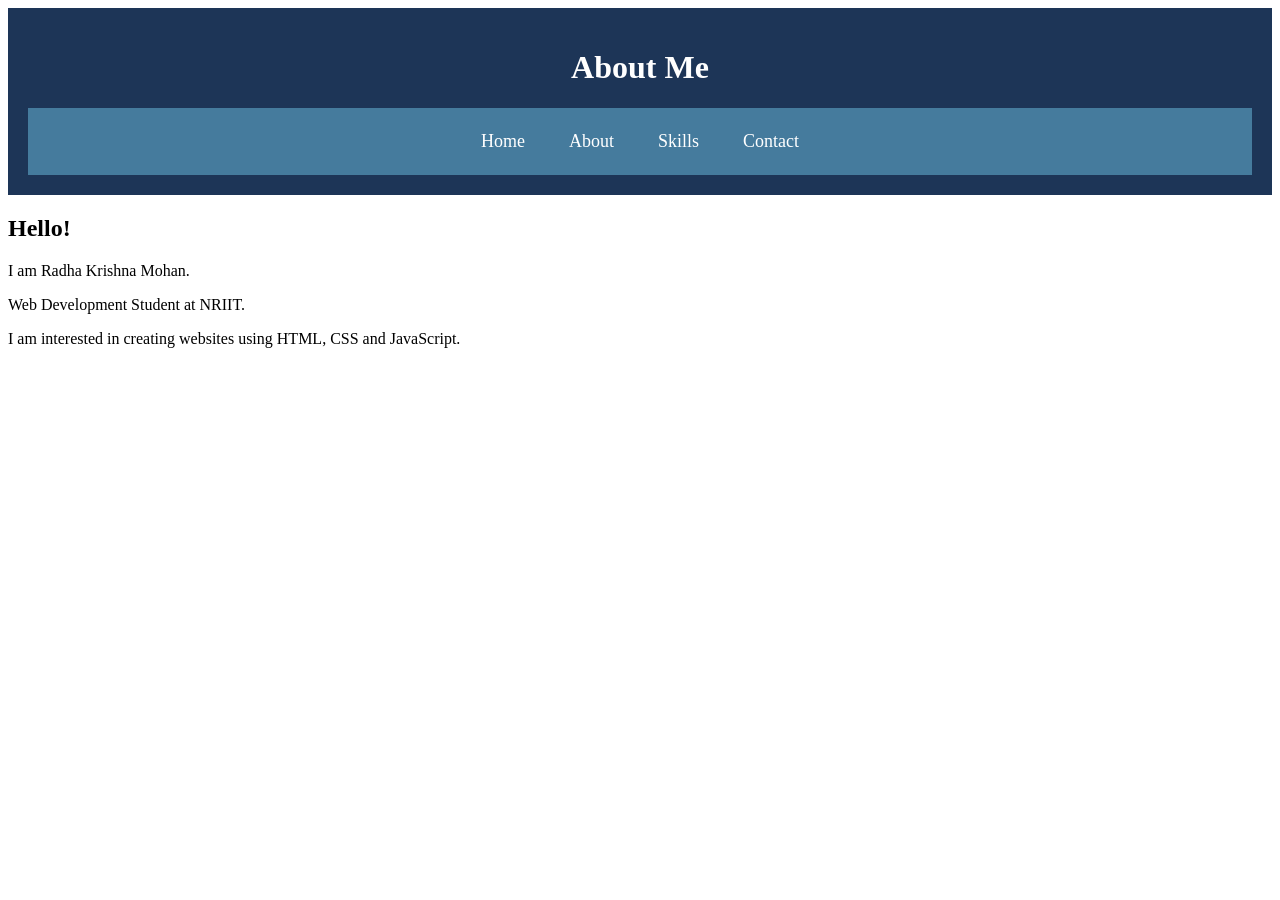
<file: about.html>
<!DOCTYPE html>
<html lang="en">
<head>
    <meta charset="UTF-8">
    <meta name="viewport" content="width=device-width, initial-scale=1.0">
    <title>About Me</title>
    <link rel="stylesheet" href="style.css">
</head>

<body>

<header>
    <h1>About Me</h1>

    <nav>
        <a href="index.html">Home</a>
        <a href="about.html">About</a>
        <a href="skills.html">Skills</a>
        <a href="contact.html">Contact</a>
    </nav>
</header>

<section>
    <h2>Hello!</h2>
    <p>I am Radha Krishna Mohan.</p>
    <p>Web Development Student at NRIIT.</p>
    <p>I am interested in creating websites using HTML, CSS and JavaScript.</p>
</section>

</body>
</html>
</file>
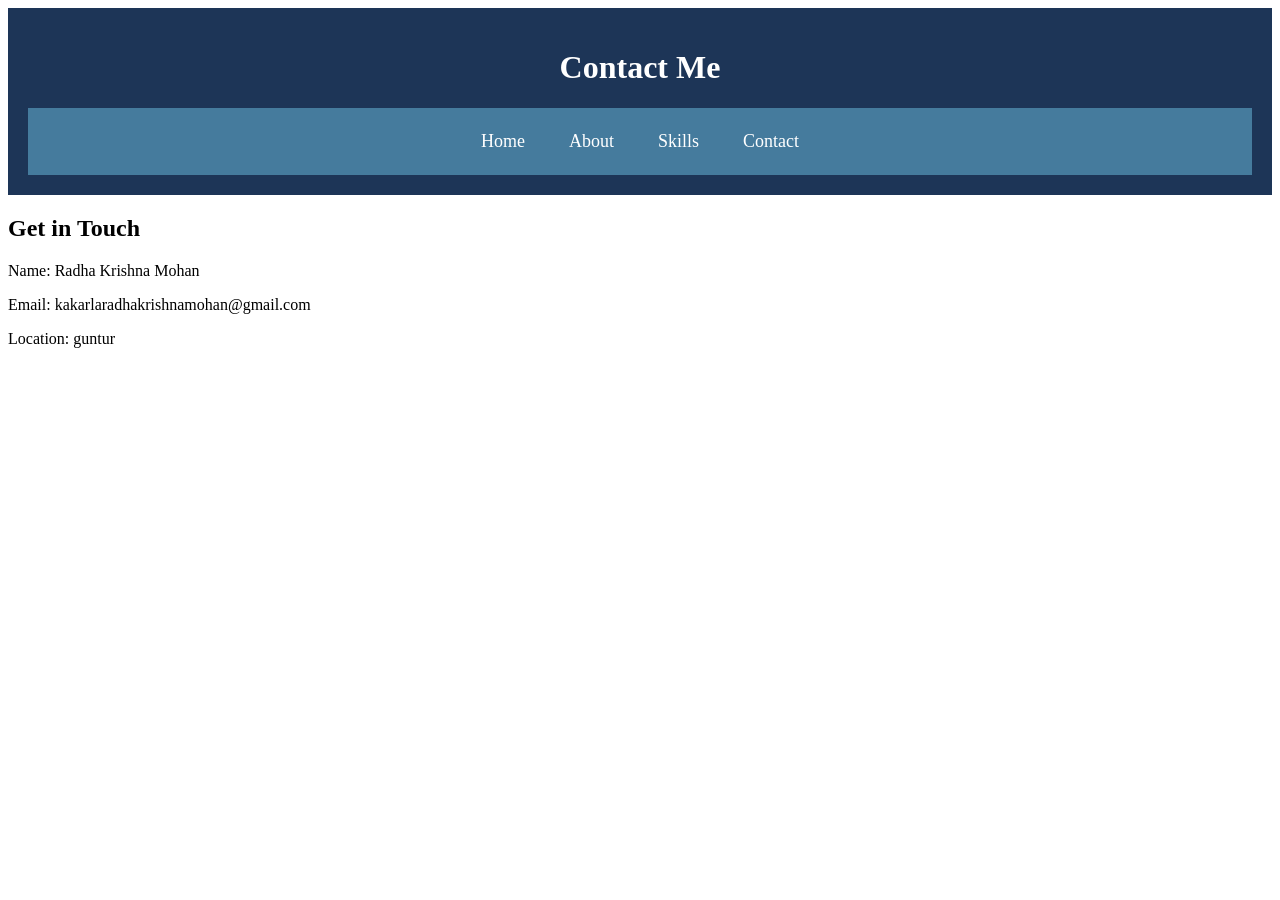
<file: contact.html>
<!DOCTYPE html>
<html lang="en">
<head>
    <meta charset="UTF-8">
    <meta name="viewport" content="width=device-width, initial-scale=1.0">
    <title>Contact</title>
    <link rel="stylesheet" href="style.css">
</head>

<body>

<header>
    <h1>Contact Me</h1>

    <nav>
        <a href="index.html">Home</a>
        <a href="about.html">About</a>
        <a href="skills.html">Skills</a>
        <a href="contact.html">Contact</a>
    </nav>
</header>

<section>

</body>
</html><section>
    <h2>Get in Touch</h2>

    <p>Name: Radha Krishna Mohan</p>
    <p>Email: kakarlaradhakrishnamohan@gmail.com</p>
    <p>Location: guntur</p>
</section>
</file>
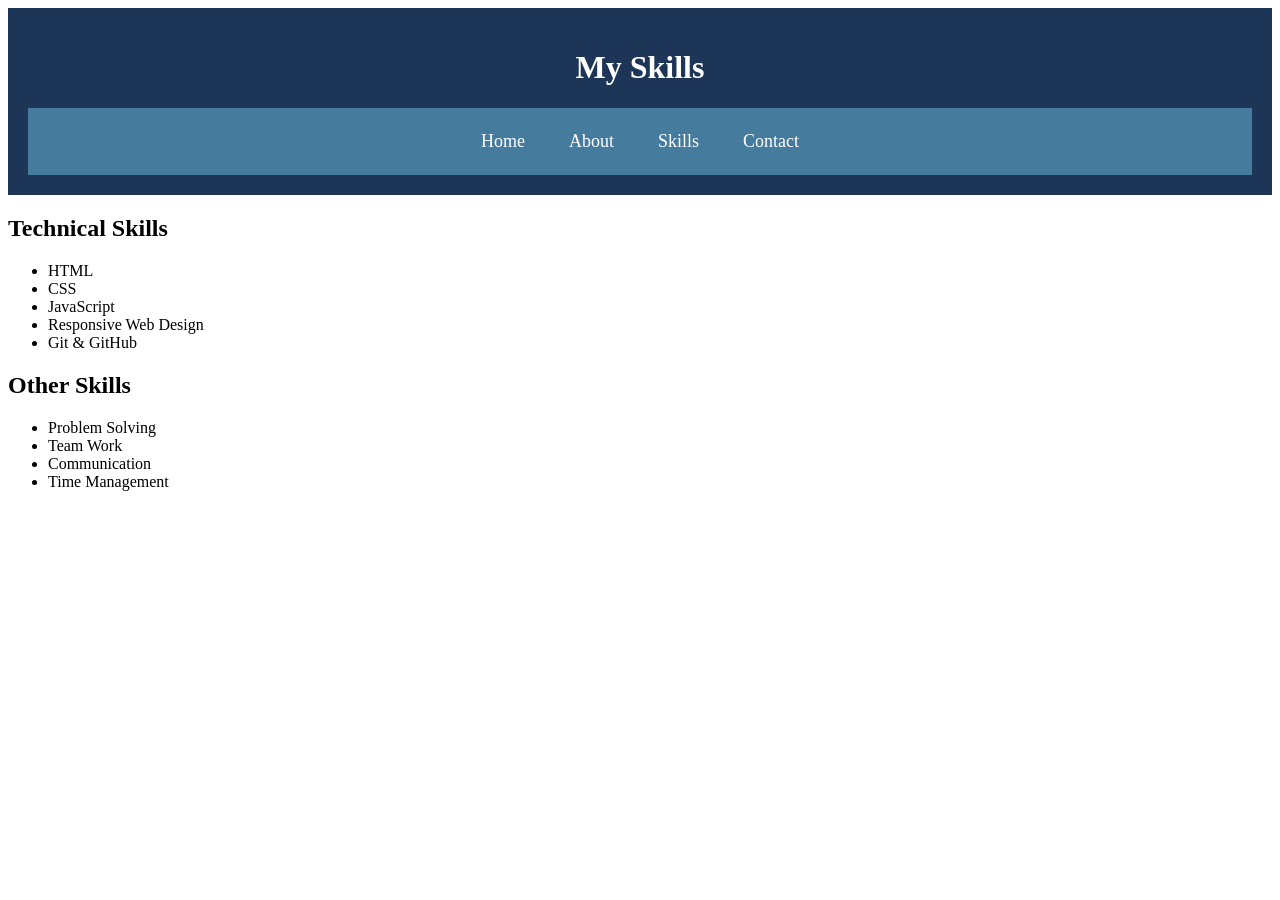
<file: skills.html>
<!DOCTYPE html>
<html lang="en">
<head>
    <meta charset="UTF-8">
    <meta name="viewport" content="width=device-width, initial-scale=1.0">
    <title>Skills</title>
    <link rel="stylesheet" href="style.css">
</head>

<body>

<header>
    <h1>My Skills</h1>

    <nav>
        <a href="index.html">Home</a>
        <a href="about.html">About</a>
        <a href="skills.html">Skills</a>
        <a href="contact.html">Contact</a>
    </nav>
</header>

<section>
    <h2>Technical Skills</h2>

    <ul>
        <li>HTML</li>
        <li>CSS</li>
        <li>JavaScript</li>
        <li>Responsive Web Design</li>
        <li>Git & GitHub</li>
    </ul>

    <h2>Other Skills</h2>

    <ul>
        <li>Problem Solving</li>
        <li>Team Work</li>
        <li>Communication</li>
        <li>Time Management</li>
    </ul>
</section>

</body>
</html>
</file>
<file: style.css>
<<<<<<< HEAD
body{
    margin:0;
    font-family:Arial,sans-serif;
}

/* Header */
header{
    background:#1d3557;
    color:white;
    text-align:center;
    padding:20px;
}

/* Flex Navbar */
nav{
    display:flex;
    justify-content:center;
    background:#457b9d;
    padding:15px;
    gap:20px;
}

nav a{
    color:white;
    text-decoration:none;
    font-size:18px;
    padding:8px 12px;
}

nav a:hover{
    background:#1d3557;
    border-radius:5px;
}

/* Responsive navbar */
@media(max-width:600px){

    nav{
        flex-direction:column;
        align-items:center;
    }

    nav a{
        width:80%;
        text-align:center;
        background:#1d3557;
        border-radius:5px;
    }
=======
body{
    margin:0;
    font-family:Arial,sans-serif;
    background:#f4f4f4;
}

/* Laptop/Desktop */
header{
    background:#1d3557;
    color:white;
    text-align:center;
    padding:20px;
}

nav{
    background:#457b9d;
    text-align:center;
    padding:12px;
}

nav a{
    color:white;
    text-decoration:none;
    margin:15px;
}

section{
    background:white;
    margin:20px;
    padding:20px;
    border-radius:10px;
}

/* Day 6 mobile responsive only */
@media(max-width:600px){

    nav{
        display:flex;
        flex-direction:column;
        align-items:center;
    }

    nav a{
        width:80%;
        text-align:center;
        margin:8px;
        padding:8px;
        background:#1d3557;
        border-radius:8px;
    }

    section{
        margin:10px;
        padding:15px;
    }

    body{
        font-size:14px;
    }
>>>>>>> a39dbddf0af53639b6bbc7d65b9d736cc4fe6857
}
</file>
